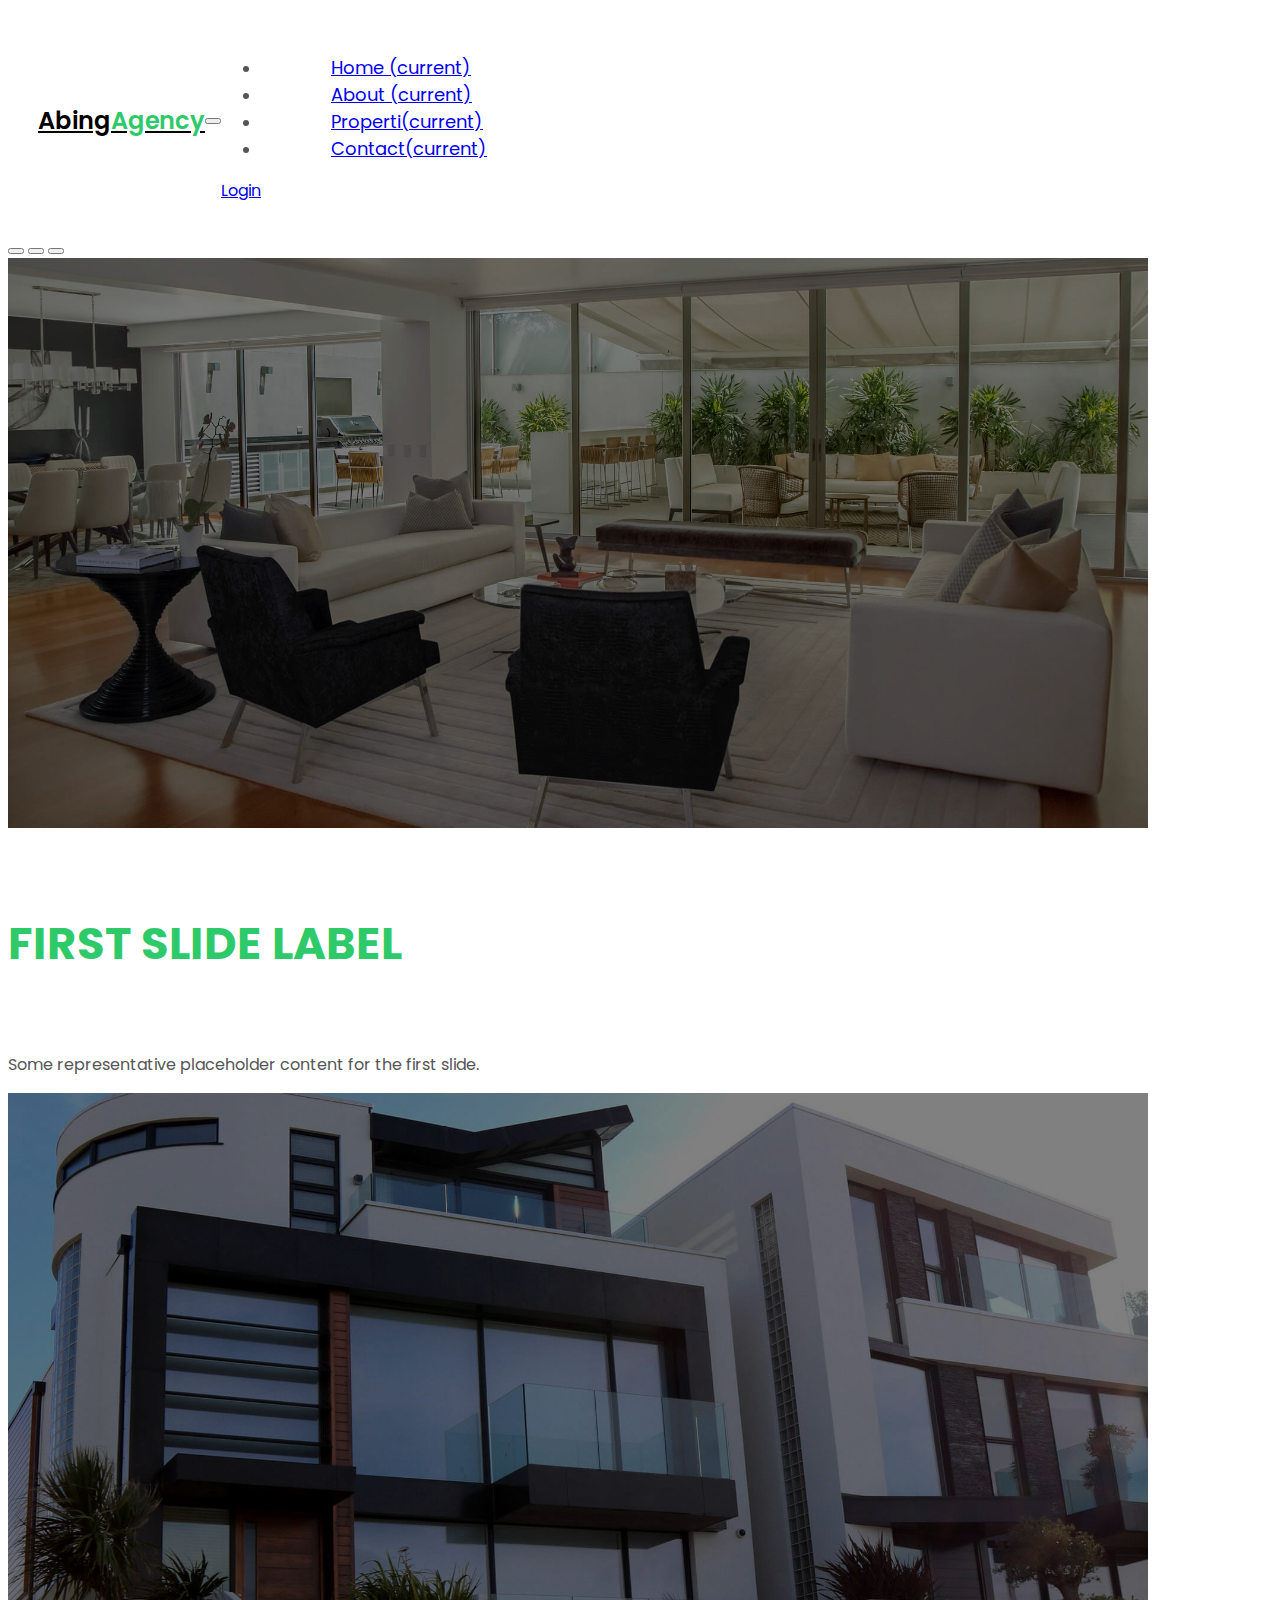
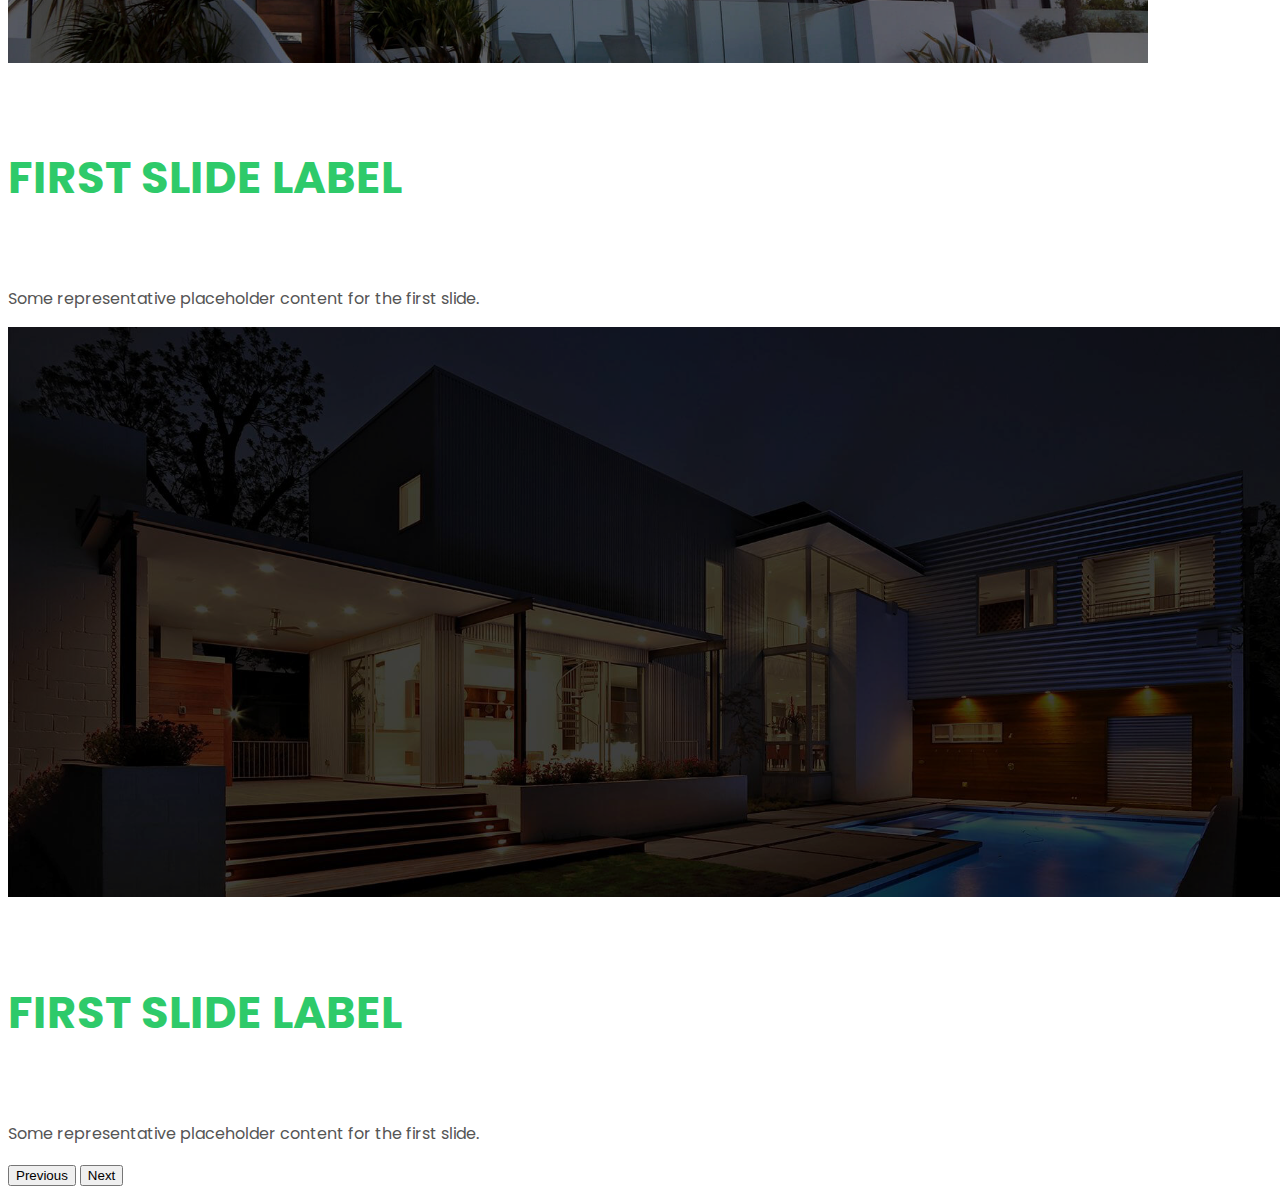
<file: index.html>
<!DOCTYPE html>
<html lang="en">
<head>
    <meta charset="UTF-8">
    <meta name="viewport" content="width=device-width, initial-scale=1.0">
    <title>Abing Agency</title>
    <link href="https://cdn.jsdelivr.net/npm/bootstrap@5.3.0/dist/css/bootstrap.min.css" rel="stylesheet" integrity="sha384-9ndCyUaIbzAi2FUVXJi0CjmCapSmO7SnpJef0486qhLnuZ2cdeRhO02iuK6FUUVM" crossorigin="anonymous">
    <link rel="stylesheet" href="style.css">
</head>
<body>
    <nav class="navbar navbar-expand-lg navbar-light bg-light">
          <div class="container">
            <a class="navbar-brand" href="#">Abing<span class="logo-kedua">Agency</span></a>
            <button class="navbar-toggler d-lg-none" type="button" data-bs-toggle="collapse" data-bs-target="#collapsibleNavId" aria-controls="collapsibleNavId"
                aria-expanded="false" aria-label="Toggle navigation">
                <span class="navbar-toggler-icon"></span>
            </button>
            <div class="collapse navbar-collapse" id="collapsibleNavId">
                <ul class="navbar-nav me-auto mt-5 mt-lg-1">
                    <li class="nav-item">
                        <a class="nav-link active" href="index.html" aria-current="page">Home <span class="visually-hidden">(current)</span></a>
                    </li>
                    <li class="nav-item">
                        <a class="nav-link" href="about.html" aria-current="page">About <span class="visually-hidden">(current)</span></a>
                    </li>
                    <li class="nav-item">
                        <a class="nav-link" href="properti.html" aria-current="page">Properti<span class="visually-hidden">(current)</span></a>
                    </li>
                    <li class="nav-item">
                        <a class="nav-link" href="contact.html" aria-current="page">Contact<span class="visually-hidden">(current)</span></a>
                    </li>
                </ul>
                <a href="login.html" class="btn btn-success my-5 my-lg-0"type="button">Login</a>
            </div>
      </div>
    </nav>
    <section class="banner" >
        <div id="carouselExampleCaptions" class="carousel slide">
            <div class="carousel-indicators">
              <button type="button" data-bs-target="#carouselExampleCaptions" data-bs-slide-to="0" class="active" aria-current="true" aria-label="Slide 1"></button>
              <button type="button" data-bs-target="#carouselExampleCaptions" data-bs-slide-to="1" aria-label="Slide 2"></button>
              <button type="button" data-bs-target="#carouselExampleCaptions" data-bs-slide-to="2" aria-label="Slide 3"></button>
            </div>
            <div class="carousel-inner">
              <div class="carousel-item active">
                <img src="img/slide-1.jpg" class="d-block w-100" alt="..." height="570" style="filter: brightness(50%);">
                <div class="carousel-caption d-none d-md-block">
                  <h5 class="judul-carousel">First slide label</h5>
                  <p class="isi">Some representative placeholder content for the first slide.</p>
                </div>
              </div>
              <div class="carousel-item">
                <img src="img/slide-2.jpg" class="d-block w-100" alt="..." height="570" style="filter: brightness(50%);">
                <div class="carousel-caption d-none d-md-block">
                    <h5 class="judul-carousel">First slide label</h5>
                    <p class="isi">Some representative placeholder content for the first slide.</p>
                </div>
              </div>
              <div class="carousel-item"><img src="img/slide-3.jpg" class="d-block w-100" alt="..." height="570" style="filter: brightness(50%);">
                <div class="carousel-caption d-none d-md-block">
                    <h5 class="judul-carousel">First slide label</h5>
                    <p class="isi">Some representative placeholder content for the first slide.</p>
                </div>
              </div>
            </div>
            <button class="carousel-control-prev" type="button" data-bs-target="#carouselExampleCaptions" data-bs-slide="prev">
              <span class="carousel-control-prev-icon" aria-hidden="true"></span>
              <span class="visually-hidden">Previous</span>
            </button>
            <button class="carousel-control-next" type="button" data-bs-target="#carouselExampleCaptions" data-bs-slide="next">
              <span class="carousel-control-next-icon" aria-hidden="true"></span>
              <span class="visually-hidden">Next</span>
            </button>
          </div>
    </section>
    <script src="https://cdn.jsdelivr.net/npm/bootstrap@5.3.0/dist/js/bootstrap.bundle.min.js" integrity="sha384-geWF76RCwLtnZ8qwWowPQNguL3RmwHVBC9FhGdlKrxdiJJigb/j/68SIy3Te4Bkz" crossorigin="anonymous"></script>
</body>
</html>
</file>
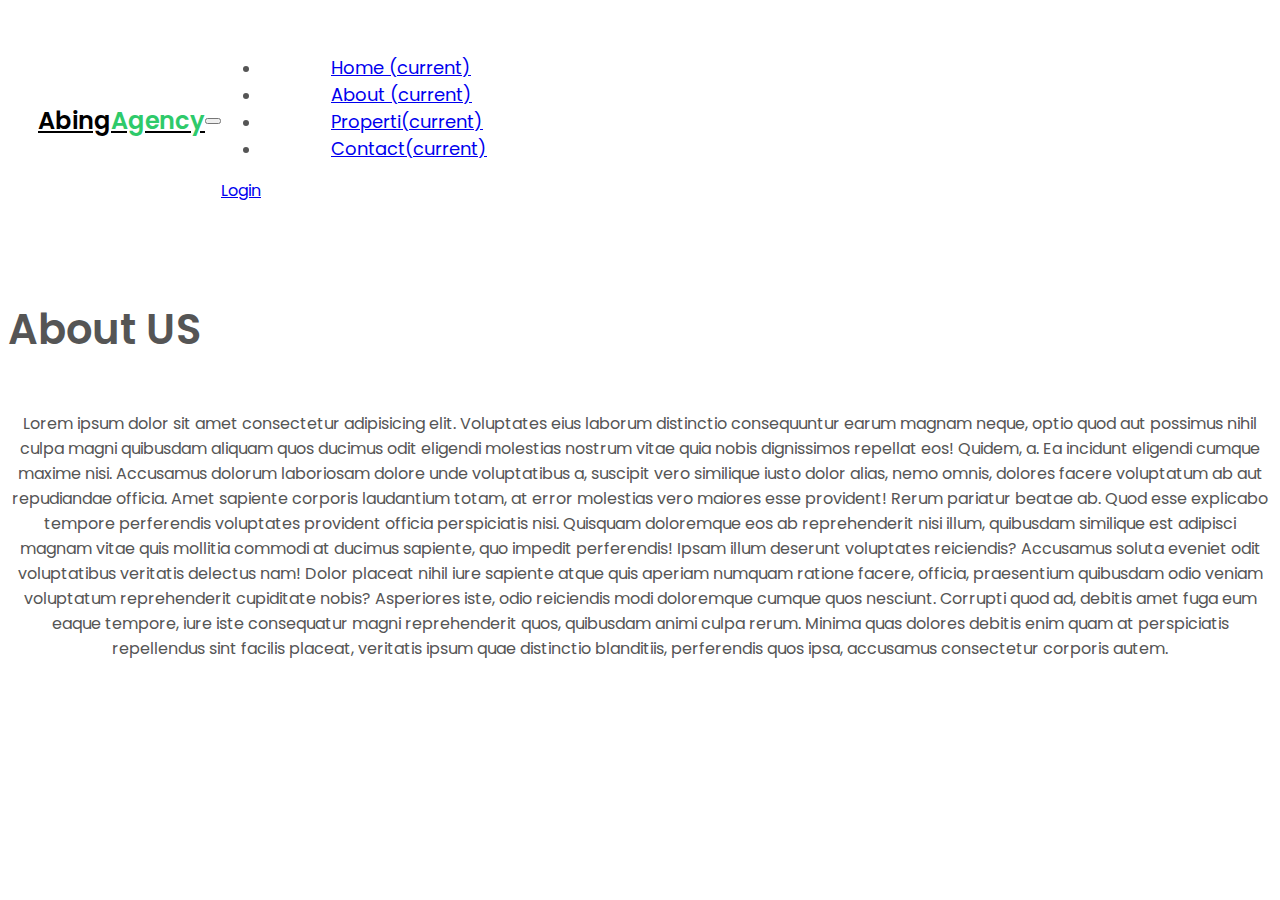
<file: about.html>
<!DOCTYPE html>
<html lang="en">
<head>
    <meta charset="UTF-8">
    <meta name="viewport" content="width=device-width, initial-scale=1.0">
    <title>Abing Agency</title>
    <link href="https://cdn.jsdelivr.net/npm/bootstrap@5.3.0/dist/css/bootstrap.min.css" rel="stylesheet" integrity="sha384-9ndCyUaIbzAi2FUVXJi0CjmCapSmO7SnpJef0486qhLnuZ2cdeRhO02iuK6FUUVM" crossorigin="anonymous">
    <link rel="stylesheet" href="style.css">
</head>
<body>
    <nav class="navbar navbar-expand-lg navbar-light bg-light">
          <div class="container">
            <a class="navbar-brand" href="#">Abing<span class="logo-kedua">Agency</span></a>
            <button class="navbar-toggler d-lg-none" type="button" data-bs-toggle="collapse" data-bs-target="#collapsibleNavId" aria-controls="collapsibleNavId"
                aria-expanded="false" aria-label="Toggle navigation">
                <span class="navbar-toggler-icon"></span>
            </button>
            <div class="collapse navbar-collapse" id="collapsibleNavId">
                <ul class="navbar-nav me-auto mt-5 mt-lg-1">
                    <li class="nav-item">
                        <a class="nav-link active" href="index.html" aria-current="page">Home <span class="visually-hidden">(current)</span></a>
                    </li>
                    <li class="nav-item">
                        <a class="nav-link" href="about.html" aria-current="page">About <span class="visually-hidden">(current)</span></a>
                    </li>
                    <li class="nav-item">
                        <a class="nav-link" href="properti.html" aria-current="page">Properti<span class="visually-hidden">(current)</span></a>
                    </li>
                    <li class="nav-item">
                        <a class="nav-link" href="contact.html" aria-current="page">Contact<span class="visually-hidden">(current)</span></a>
                    </li>
                </ul>
                <a href="login.html" class="btn btn-success my-5 my-lg-0"type="button">Login</a>
            </div>
      </div>
    </nav>
    <section class="tentang-kami">
        <div class="col-md-12">
          <div class="title-wrap d-flex justify-content-center">
            <div class="title-box">
              <h2 class="title-a">About US</h2>
            </div>
          </div>
          <div class="container mt-4  justify-content-center">
            <p class="isi-about">Lorem ipsum dolor sit amet consectetur adipisicing elit. Voluptates eius laborum distinctio consequuntur earum magnam neque, 
              optio quod aut possimus nihil culpa magni quibusdam aliquam quos ducimus odit eligendi molestias nostrum vitae quia nobis dignissimos repellat eos! Quidem, a. 
              Ea incidunt eligendi cumque maxime nisi. Accusamus dolorum laboriosam dolore unde voluptatibus a, suscipit vero similique iusto dolor alias, nemo omnis, dolores facere voluptatum ab aut repudiandae officia. Amet sapiente corporis laudantium totam, at error molestias vero maiores esse provident! Rerum pariatur beatae ab. Quod esse explicabo tempore perferendis voluptates provident officia perspiciatis nisi. Quisquam doloremque eos ab reprehenderit nisi illum, quibusdam similique est adipisci magnam vitae quis mollitia commodi at ducimus sapiente, quo impedit perferendis! Ipsam illum deserunt voluptates reiciendis? Accusamus soluta eveniet odit voluptatibus veritatis delectus nam! Dolor placeat nihil iure sapiente atque quis aperiam numquam ratione facere, officia, praesentium quibusdam odio veniam voluptatum reprehenderit cupiditate nobis? Asperiores iste, odio reiciendis modi doloremque cumque quos nesciunt. Corrupti quod ad, debitis amet fuga eum eaque tempore, iure iste consequatur magni reprehenderit quos, quibusdam animi culpa rerum. Minima quas dolores debitis enim quam at perspiciatis repellendus sint facilis placeat, veritatis ipsum quae distinctio blanditiis, perferendis quos ipsa, accusamus consectetur corporis autem.</p>
            </div>
      </section>
    <script src="https://cdn.jsdelivr.net/npm/bootstrap@5.3.0/dist/js/bootstrap.bundle.min.js" integrity="sha384-geWF76RCwLtnZ8qwWowPQNguL3RmwHVBC9FhGdlKrxdiJJigb/j/68SIy3Te4Bkz" crossorigin="anonymous"></script>
</body>
</html>
</file>
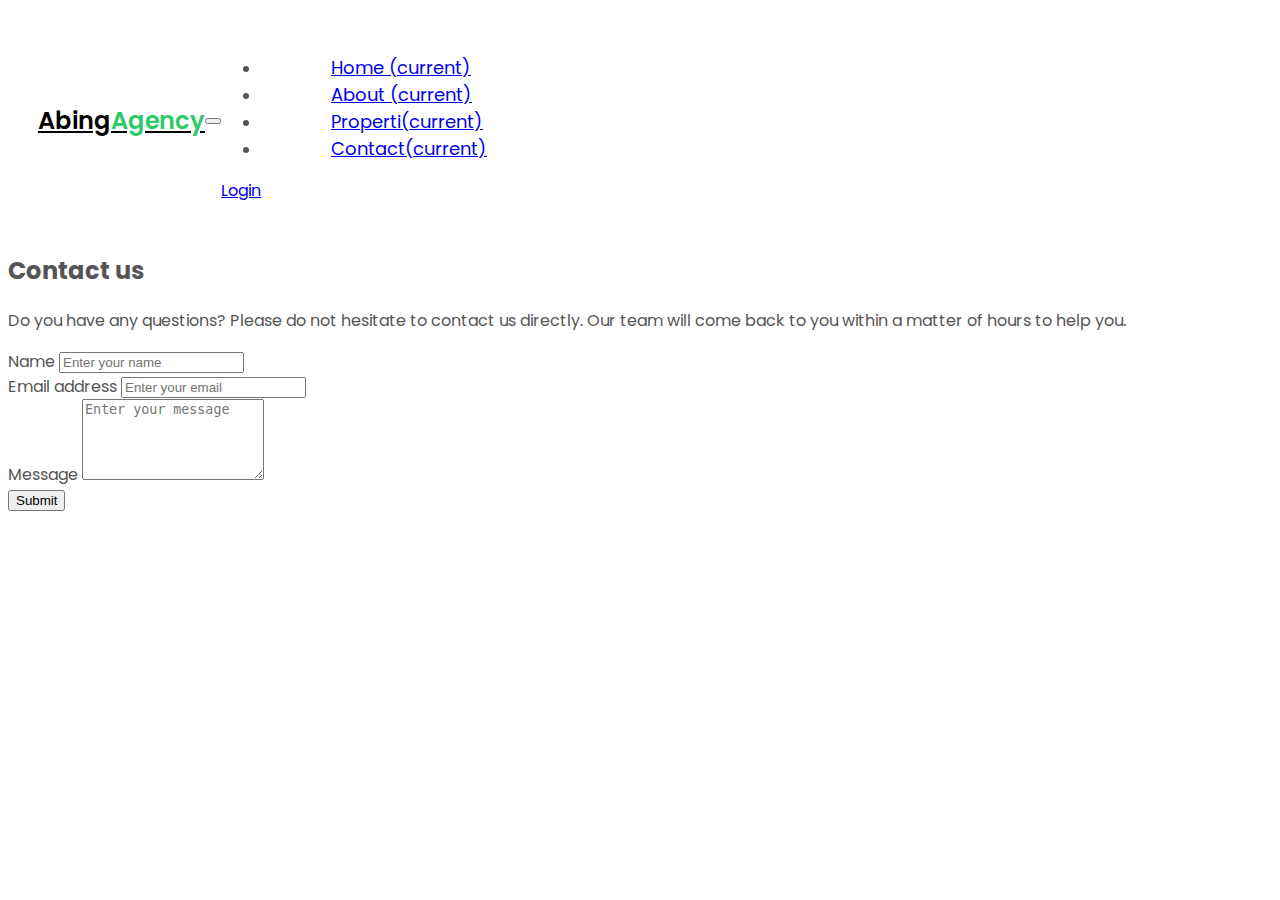
<file: contact.html>
<!DOCTYPE html>
<html lang="en">
<head>
    <meta charset="UTF-8">
    <meta name="viewport" content="width=device-width, initial-scale=1.0">
    <title>Document</title>
    <link href="https://cdn.jsdelivr.net/npm/bootstrap@5.3.0/dist/css/bootstrap.min.css" rel="stylesheet" integrity="sha384-9ndCyUaIbzAi2FUVXJi0CjmCapSmO7SnpJef0486qhLnuZ2cdeRhO02iuK6FUUVM" crossorigin="anonymous">
    <link rel="stylesheet" href="style.css">
</head>
<body>
    <nav class="navbar navbar-expand-lg navbar-light bg-light">
        <div class="container">
          <a class="navbar-brand" href="#">Abing<span class="logo-kedua">Agency</span></a>
          <button class="navbar-toggler d-lg-none" type="button" data-bs-toggle="collapse" data-bs-target="#collapsibleNavId" aria-controls="collapsibleNavId"
              aria-expanded="false" aria-label="Toggle navigation">
              <span class="navbar-toggler-icon"></span>
          </button>
          <div class="collapse navbar-collapse" id="collapsibleNavId">
              <ul class="navbar-nav me-auto mt-5 mt-lg-1">
                  <li class="nav-item">
                      <a class="nav-link active" href="index.html" aria-current="page">Home <span class="visually-hidden">(current)</span></a>
                  </li>
                  <li class="nav-item">
                      <a class="nav-link" href="about.html" aria-current="page">About <span class="visually-hidden">(current)</span></a>
                  </li>
                  <li class="nav-item">
                      <a class="nav-link" href="properti.html" aria-current="page">Properti<span class="visually-hidden">(current)</span></a>
                  </li>
                  <li class="nav-item">
                      <a class="nav-link" href="#" aria-current="page">Contact<span class="visually-hidden">(current)</span></a>
                  </li>
              </ul>
              <a href="login.html" class="btn btn-success my-5 my-lg-0"type="button">Login</a>
          </div>
    </div>
  </nav>
  <!--Section: Contact v.2-->
    <!--Section: Contact v.2-->
    <section class="mb-4">

        <!--Section heading-->
        <h2 class="h1-responsive font-weight-bold text-center my-4">Contact us</h2>
        <!--Section description-->
        <p class="text-center w-responsive mx-auto mb-5">Do you have any questions? Please do not hesitate to contact us directly. Our team will come back to you within
            a matter of hours to help you.</p>

        <div class="row">
            <div class="col-md-6 mx-auto">
                <form>
                  <div class="form-group">
                    <label for="name">Name</label>
                    <input type="text" class="form-control" id="name" placeholder="Enter your name">
                  </div>
                  <div class="form-group">
                    <label for="email">Email address</label>
                    <input type="email" class="form-control" id="email" placeholder="Enter your email">
                  </div>
                  <div class="form-group">
                    <label for="message">Message</label>
                    <textarea class="form-control" id="message" rows="5" placeholder="Enter your message"></textarea>
                  </div>
                  <button type="submit" class="btn btn-primary">Submit</button>
                </form>
              </div>
            </div>          
        </div>

    </section>
</body>
</html>
</file>
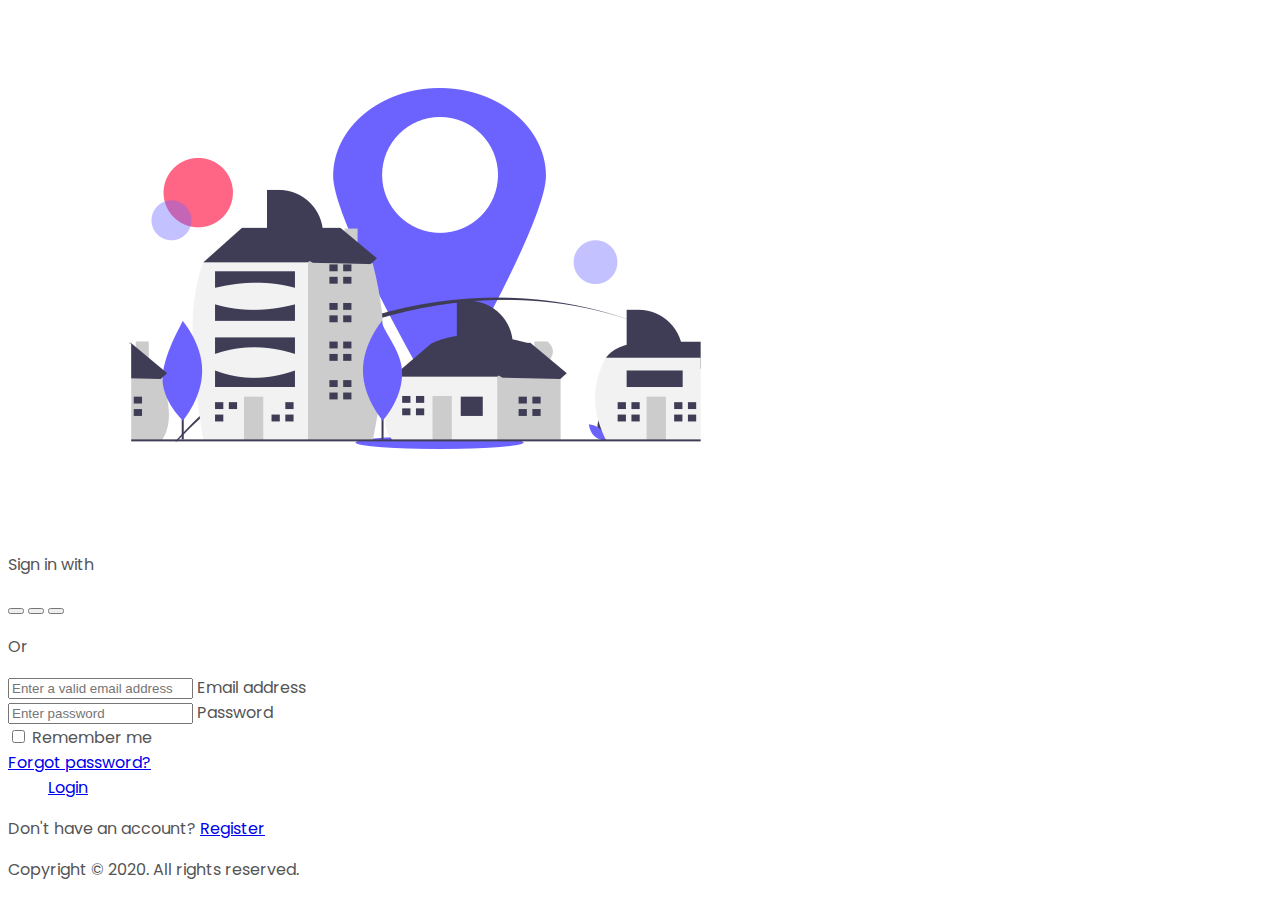
<file: login.html>
<!DOCTYPE html>
<html lang="en">
<head>
    <meta charset="UTF-8">
    <meta name="viewport" content="width=device-width, initial-scale=1.0">
    <title>login</title>
    <link href="https://cdn.jsdelivr.net/npm/bootstrap@5.3.0/dist/css/bootstrap.min.css" rel="stylesheet" integrity="sha384-9ndCyUaIbzAi2FUVXJi0CjmCapSmO7SnpJef0486qhLnuZ2cdeRhO02iuK6FUUVM" crossorigin="anonymous">
    <link rel="stylesheet" href="style.css">
</head>
<body>
    <section class="vh-100">
        <div class="container-fluid h-custom">
          <div class="row d-flex justify-content-center align-items-center h-100">
            <div class="col-md-9 col-lg-6 col-xl-5">
              <img src="img/undraw_Best_place_re_lne9.png"
                class="img-fluid" alt="Sample image">
            </div>
            <div class="col-md-8 col-lg-6 col-xl-4 offset-xl-1">
              <form>
                <div class="d-flex flex-row align-items-center justify-content-center justify-content-lg-start">
                  <p class="lead fw-normal mb-0 me-3">Sign in with</p>
                  <button type="button" class="btn btn-primary btn-floating mx-1">
                    <i class="fab fa-facebook-f"></i>
                  </button>
      
                  <button type="button" class="btn btn-primary btn-floating mx-1">
                    <i class="fab fa-twitter"></i>
                  </button>
      
                  <button type="button" class="btn btn-primary btn-floating mx-1">
                    <i class="fab fa-linkedin-in"></i>
                  </button>
                </div>
      
                <div class="divider d-flex align-items-center my-4">
                  <p class="text-center fw-bold mx-3 mb-0">Or</p>
                </div>
      
                <!-- Email input -->
                <div class="form-outline mb-4">
                  <input type="email" id="form3Example3" class="form-control form-control-lg"
                    placeholder="Enter a valid email address" />
                  <label class="form-label" for="form3Example3">Email address</label>
                </div>
      
                <!-- Password input -->
                <div class="form-outline mb-3">
                  <input type="password" id="form3Example4" class="form-control form-control-lg"
                    placeholder="Enter password" />
                  <label class="form-label" for="form3Example4">Password</label>
                </div>
      
                <div class="d-flex justify-content-between align-items-center">
                  <!-- Checkbox -->
                  <div class="form-check mb-0">
                    <input class="form-check-input me-2" type="checkbox" value="" id="form2Example3" />
                    <label class="form-check-label" for="form2Example3">
                      Remember me
                    </label>
                  </div>
                  <a href="#!" class="text-body">Forgot password?</a>
                </div>
      
                <div class="text-center text-lg-start mt-4 pt-2">
                  <a href="index.html" type="button" class="btn btn-primary btn-lg"
                    style="padding-left: 2.5rem; padding-right: 2.5rem;">Login</a>
                  <p class="small fw-bold mt-2 pt-1 mb-0">Don't have an account? <a href="#!"
                      class="link-danger">Register</a></p>
                </div>
      
              </form>
            </div>
          </div>
        </div>
        <div
          class="d-flex flex-column flex-md-row text-center text-md-start justify-content-between py-4 px-4 px-xl-5 bg-primary">
          <!-- Copyright -->
          <div class="text-white mb-3 mb-md-0">
            Copyright © 2020. All rights reserved.
          </div>
          <!-- Copyright -->
      
          <!-- Right -->
          <div>
            <a href="#!" class="text-white me-4">
              <i class="fab fa-facebook-f"></i>
            </a>
            <a href="#!" class="text-white me-4">
              <i class="fab fa-twitter"></i>
            </a>
            <a href="#!" class="text-white me-4">
              <i class="fab fa-google"></i>
            </a>
            <a href="#!" class="text-white">
              <i class="fab fa-linkedin-in"></i>
            </a>
          </div>
          <!-- Right -->
        </div>
      </section>
</body>
</html>
</file>
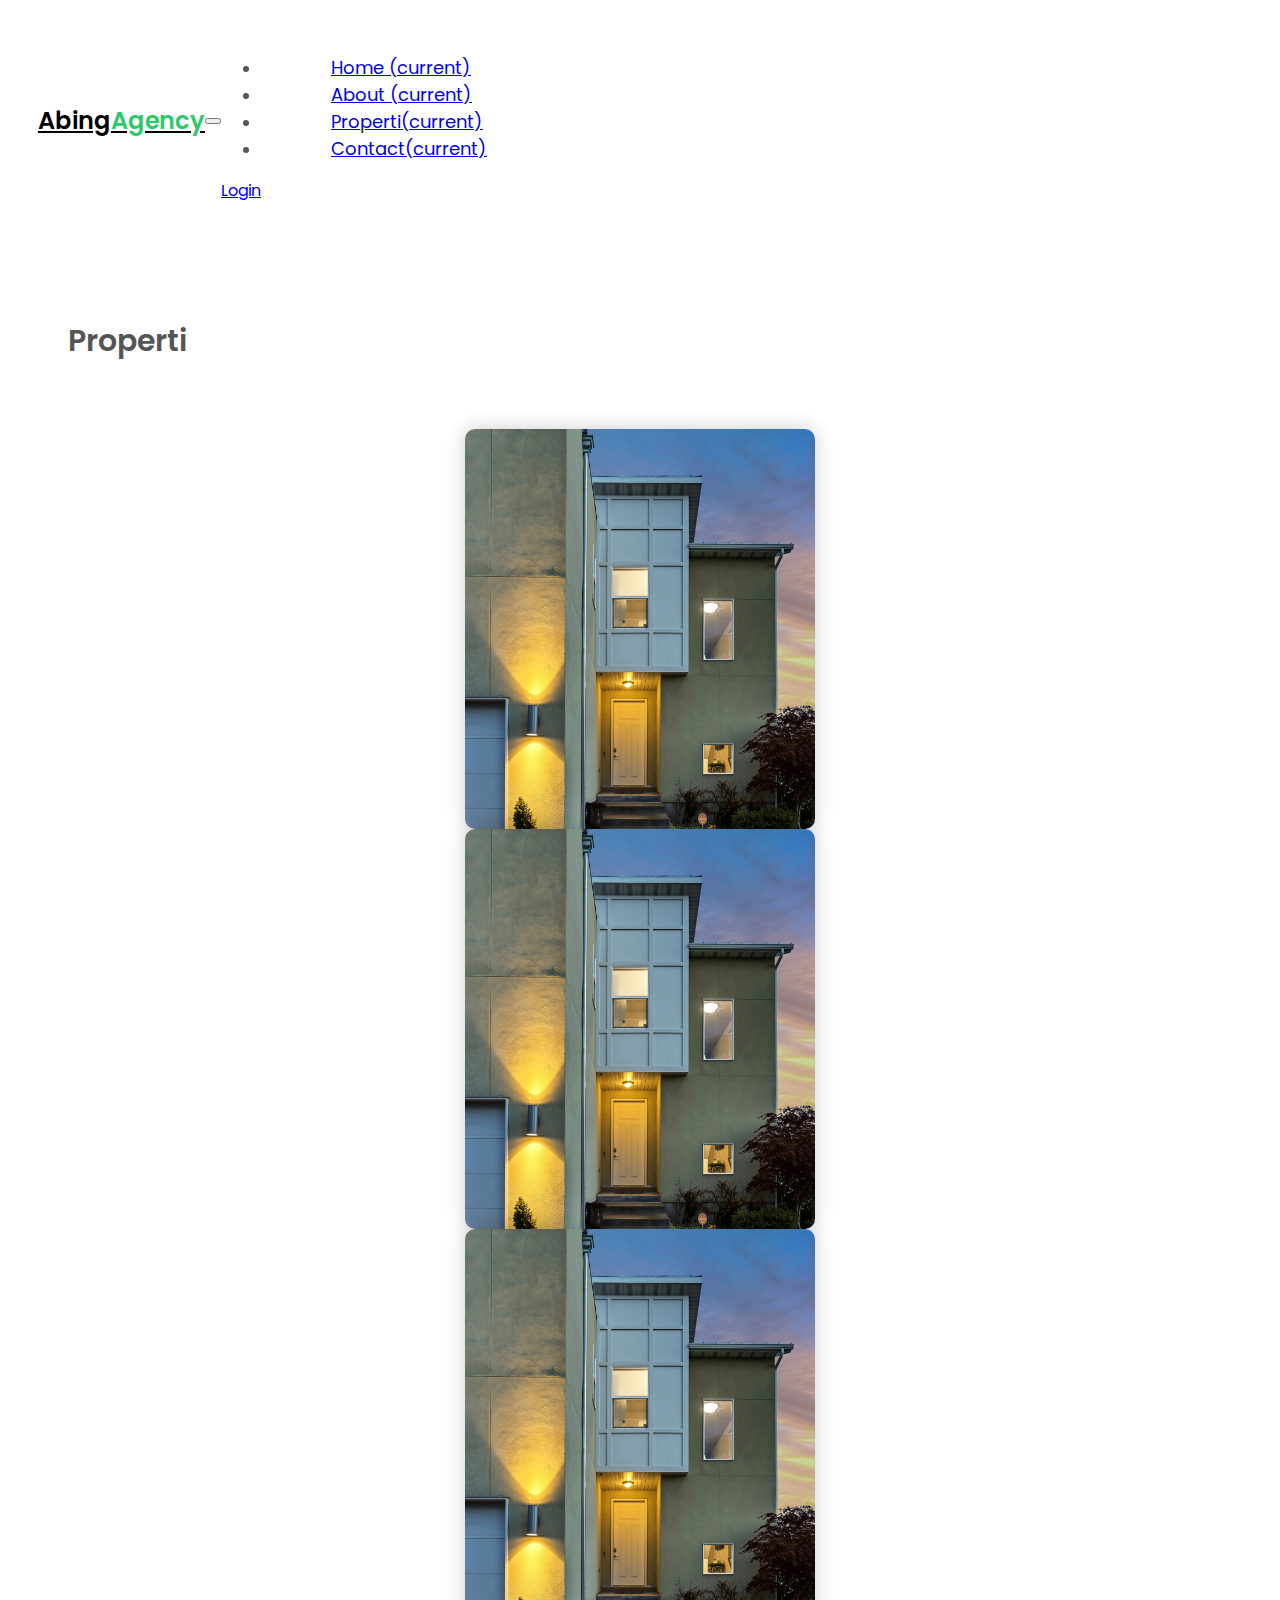
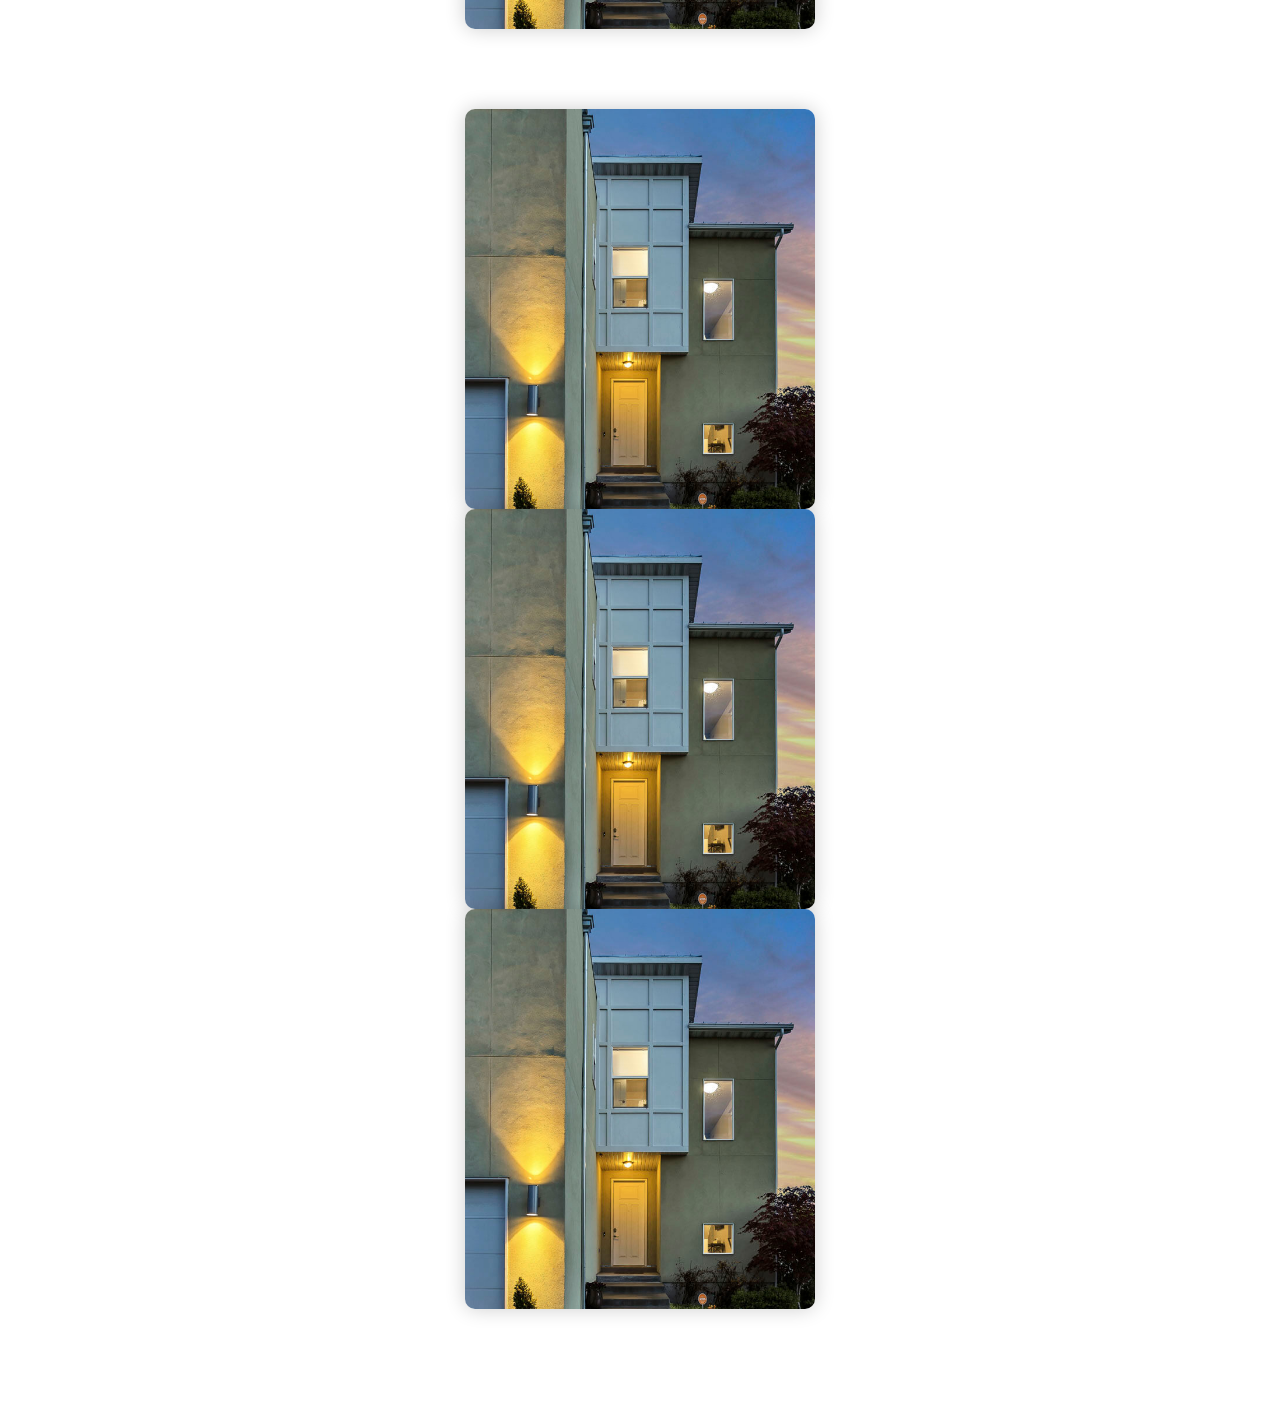
<file: properti.html>
<!DOCTYPE html>
<html lang="en">
<head>
    <meta charset="UTF-8">
    <meta name="viewport" content="width=device-width, initial-scale=1.0">
    <title>Document</title>
    <link href="https://cdn.jsdelivr.net/npm/bootstrap@5.3.0/dist/css/bootstrap.min.css" rel="stylesheet" integrity="sha384-9ndCyUaIbzAi2FUVXJi0CjmCapSmO7SnpJef0486qhLnuZ2cdeRhO02iuK6FUUVM" crossorigin="anonymous">
    <link rel="stylesheet" href="style.css">
</head>
<body>
    <nav class="navbar navbar-expand-lg navbar-light bg-light">
        <div class="container">
          <a class="navbar-brand" href="#">Abing<span class="logo-kedua">Agency</span></a>
          <button class="navbar-toggler d-lg-none" type="button" data-bs-toggle="collapse" data-bs-target="#collapsibleNavId" aria-controls="collapsibleNavId"
              aria-expanded="false" aria-label="Toggle navigation">
              <span class="navbar-toggler-icon"></span>
          </button>
          <div class="collapse navbar-collapse" id="collapsibleNavId">
              <ul class="navbar-nav me-auto mt-5 mt-lg-1">
                  <li class="nav-item">
                      <a class="nav-link active" href="index.html" aria-current="page">Home <span class="visually-hidden">(current)</span></a>
                  </li>
                  <li class="nav-item">
                      <a class="nav-link" href="about.html" aria-current="page">About <span class="visually-hidden">(current)</span></a>
                  </li>
                  <li class="nav-item">
                      <a class="nav-link" href="#" aria-current="page">Properti<span class="visually-hidden">(current)</span></a>
                  </li>
                  <li class="nav-item">
                      <a class="nav-link" href="contact.html" aria-current="page">Contact<span class="visually-hidden">(current)</span></a>
                  </li>
              </ul>
              <a href="login.html" class="btn btn-success my-5 my-lg-0"type="button">Login</a>
          </div>
    </div>
  </nav>
    <section class="properti">
        <div class="col-md-12" style="padding: 60px;">
            <div class="title-wrap d-flex justify-content-center">
              <div class="title-box">
                <h2 class="title-a" style="font-size:30px;"> Properti</h2>
              </div>
            </div>
            <div class="row gridnya">
                <div class="col-md-4">
                    <div class="card-box-a card-shadow">
                      <div class="img-box-a">
                        <img src="img/property-1.jpg" alt="" class="img-a img-fluid">
                      </div>
                      <div class="card-overlay">
                        <div class="card-overlay-a-content">
                          <div class="card-header-a">
                            <h2 class="card-title-a">
                              <a href="#">204 Mount
                                <br /> Olive Road Two</a>
                            </h2>
                          </div>
                          <div class="card-body-a">
                            <div class="price-box d-flex">
                              <span class="price-a">rent | $ 12.000</span>
                            </div>
                            <a href="property-single.html" class="link-a">Click here to view
                              <span class="bi bi-chevron-right"></span>
                            </a>
                          </div>
                          <div class="card-footer-a">
                            <ul class="card-info d-flex justify-content-around">
                              <li>
                                <h4 class="card-info-title">Area</h4>
                                <span>340m
                                  <sup>2</sup>
                                </span>
                              </li>
                              <li>
                                <h4 class="card-info-title">Beds</h4>
                                <span>2</span>
                              </li>
                              <li>
                                <h4 class="card-info-title">Baths</h4>
                                <span>4</span>
                              </li>
                              <li>
                                <h4 class="card-info-title">Garages</h4>
                                <span>1</span>
                              </li>
                            </ul>
                          </div>
                        </div>
                      </div>
                    </div>
                  </div>
                  <div class="col-md-4">
                    <div class="card-box-a card-shadow">
                      <div class="img-box-a">
                        <img src="img/property-1.jpg" alt="" class="img-a img-fluid">
                      </div>
                      <div class="card-overlay">
                        <div class="card-overlay-a-content">
                          <div class="card-header-a">
                            <h2 class="card-title-a">
                              <a href="#">204 Mount
                                <br /> Olive Road Two</a>
                            </h2>
                          </div>
                          <div class="card-body-a">
                            <div class="price-box d-flex">
                              <span class="price-a">rent | $ 12.000</span>
                            </div>
                            <a href="property-single.html" class="link-a">Click here to view
                              <span class="bi bi-chevron-right"></span>
                            </a>
                          </div>
                          <div class="card-footer-a">
                            <ul class="card-info d-flex justify-content-around">
                              <li>
                                <h4 class="card-info-title">Area</h4>
                                <span>340m
                                  <sup>2</sup>
                                </span>
                              </li>
                              <li>
                                <h4 class="card-info-title">Beds</h4>
                                <span>2</span>
                              </li>
                              <li>
                                <h4 class="card-info-title">Baths</h4>
                                <span>4</span>
                              </li>
                              <li>
                                <h4 class="card-info-title">Garages</h4>
                                <span>1</span>
                              </li>
                            </ul>
                          </div>
                        </div>
                      </div>
                    </div>
                  </div>
                  <div class="col-md-4">
                    <div class="card-box-a card-shadow">
                      <div class="img-box-a">
                        <img src="img/property-1.jpg" alt="" class="img-a img-fluid">
                      </div>
                      <div class="card-overlay">
                        <div class="card-overlay-a-content">
                          <div class="card-header-a">
                            <h2 class="card-title-a">
                              <a href="#">204 Mount
                                <br /> Olive Road Two</a>
                            </h2>
                          </div>
                          <div class="card-body-a">
                            <div class="price-box d-flex">
                              <span class="price-a">rent | $ 12.000</span>
                            </div>
                            <a href="property-single.html" class="link-a">Click here to view
                              <span class="bi bi-chevron-right"></span>
                            </a>
                          </div>
                          <div class="card-footer-a">
                            <ul class="card-info d-flex justify-content-around">
                              <li>
                                <h4 class="card-info-title">Area</h4>
                                <span>340m
                                  <sup>2</sup>
                                </span>
                              </li>
                              <li>
                                <h4 class="card-info-title">Beds</h4>
                                <span>2</span>
                              </li>
                              <li>
                                <h4 class="card-info-title">Baths</h4>
                                <span>4</span>
                              </li>
                              <li>
                                <h4 class="card-info-title">Garages</h4>
                                <span>1</span>
                              </li>
                            </ul>
                          </div>
                        </div>
                      </div>
                    </div>
                  </div>
            </div>
            <div class="row gridnya">
                <div class="col-md-4">
                    <div class="card-box-a card-shadow">
                      <div class="img-box-a">
                        <img src="img/property-1.jpg" alt="" class="img-a img-fluid">
                      </div>
                      <div class="card-overlay">
                        <div class="card-overlay-a-content">
                          <div class="card-header-a">
                            <h2 class="card-title-a">
                              <a href="#">204 Mount
                                <br /> Olive Road Two</a>
                            </h2>
                          </div>
                          <div class="card-body-a">
                            <div class="price-box d-flex">
                              <span class="price-a">rent | $ 12.000</span>
                            </div>
                            <a href="property-single.html" class="link-a">Click here to view
                              <span class="bi bi-chevron-right"></span>
                            </a>
                          </div>
                          <div class="card-footer-a">
                            <ul class="card-info d-flex justify-content-around">
                              <li>
                                <h4 class="card-info-title">Area</h4>
                                <span>340m
                                  <sup>2</sup>
                                </span>
                              </li>
                              <li>
                                <h4 class="card-info-title">Beds</h4>
                                <span>2</span>
                              </li>
                              <li>
                                <h4 class="card-info-title">Baths</h4>
                                <span>4</span>
                              </li>
                              <li>
                                <h4 class="card-info-title">Garages</h4>
                                <span>1</span>
                              </li>
                            </ul>
                          </div>
                        </div>
                      </div>
                    </div>
                  </div>  <div class="col-md-4">
                    <div class="card-box-a card-shadow">
                      <div class="img-box-a">
                        <img src="img/property-1.jpg" alt="" class="img-a img-fluid">
                      </div>
                      <div class="card-overlay">
                        <div class="card-overlay-a-content">
                          <div class="card-header-a">
                            <h2 class="card-title-a">
                              <a href="#">204 Mount
                                <br /> Olive Road Two</a>
                            </h2>
                          </div>
                          <div class="card-body-a">
                            <div class="price-box d-flex">
                              <span class="price-a">rent | $ 12.000</span>
                            </div>
                            <a href="property-single.html" class="link-a">Click here to view
                              <span class="bi bi-chevron-right"></span>
                            </a>
                          </div>
                          <div class="card-footer-a">
                            <ul class="card-info d-flex justify-content-around">
                              <li>
                                <h4 class="card-info-title">Area</h4>
                                <span>340m
                                  <sup>2</sup>
                                </span>
                              </li>
                              <li>
                                <h4 class="card-info-title">Beds</h4>
                                <span>2</span>
                              </li>
                              <li>
                                <h4 class="card-info-title">Baths</h4>
                                <span>4</span>
                              </li>
                              <li>
                                <h4 class="card-info-title">Garages</h4>
                                <span>1</span>
                              </li>
                            </ul>
                          </div>
                        </div>
                      </div>
                    </div>
                  </div>  <div class="col-md-4">
                    <div class="card-box-a card-shadow">
                      <div class="img-box-a">
                        <img src="img/property-1.jpg" alt="" class="img-a img-fluid">
                      </div>
                      <div class="card-overlay">
                        <div class="card-overlay-a-content">
                          <div class="card-header-a">
                            <h2 class="card-title-a">
                              <a href="#">204 Mount
                                <br /> Olive Road Two</a>
                            </h2>
                          </div>
                          <div class="card-body-a">
                            <div class="price-box d-flex">
                              <span class="price-a">rent | $ 12.000</span>
                            </div>
                            <a href="property-single.html" class="link-a">Click here to view
                              <span class="bi bi-chevron-right"></span>
                            </a>
                          </div>
                          <div class="card-footer-a">
                            <ul class="card-info d-flex justify-content-around">
                              <li>
                                <h4 class="card-info-title">Area</h4>
                                <span>340m
                                  <sup>2</sup>
                                </span>
                              </li>
                              <li>
                                <h4 class="card-info-title">Beds</h4>
                                <span>2</span>
                              </li>
                              <li>
                                <h4 class="card-info-title">Baths</h4>
                                <span>4</span>
                              </li>
                              <li>
                                <h4 class="card-info-title">Garages</h4>
                                <span>1</span>
                              </li>
                            </ul>
                          </div>
                        </div>
                      </div>
                    </div>
                  </div>    
            </div>
    </section>
</body>
</html>
</file>
<file: style.css>
@import url('https://fonts.googleapis.com/css2?family=Pacifico&family=Poppins:ital,wght@0,300;0,500;0,700;1,400&display=swap');
body {
    font-family: "Poppins", sans-serif;
    color: #555555;
}
.container {
    display: flex;
    flex-direction: row;
    align-items: center;
}
.navbar {
    padding: 30px;
}
.navbar-brand {
    color: #000000;
    font-size: 1.5rem;
    font-weight: 600
}
.logo-kedua {
    color: #2eca6a;
}
.carousel-caption h5 {
  color: #2eca6a;
  font-weight: 700;
  font-size: 2.8rem;
  text-transform: uppercase;
}
.tentang-kami {
    padding-top: 30px;
}
.tentang-kami .title-single-box {
    padding: 1rem 0 1rem 2rem;
}
  
.tentang-kami .title-single-box {
    border-left: 3px solid #2eca6a;
  }
  
.tentang-kami .title-single-box .title-single {
    font-weight: 600;
    font-size: 2.2rem;
}
.about-img-box {
    padding-left: 1rem;
    position: relative;
  }
  .sinse-box {
    background-color: #2eca6a;
    padding: 1rem 2rem;
    position: absolute;
    left: 15px;
    bottom: 10px;
  }
  .sinse-box .sinse-title {
    font-weight: 700;
    letter-spacing: 0.043em;
    font-size: 1rem;
}
.navbar-nav .nav-item a, .navbar-nav .nav-item a {
  margin-left: 70px;
  font-size: 18px;
}
.title-a {
    text-decoration: none;
    font-size: 2.6rem;
    font-weight: 600;
}
.isi-about {
    text-align: center;
}
.small-rounded-img {
    width: 150px;
    height: 150px;
    justify-content: center;
}
.rounded-circle {
    justify-content: center;
}
.divider:after,
.divider:before {
content: "";
flex: 1;
height: 1px;
background: #eee;
}
.h-custom {
height: calc(100% - 73px);
}
@media (max-width: 450px) {
.h-custom {
height: 100%;
}
}
.card-box-a {
    position: relative;
    overflow: hidden;
    border-radius: 10px;
    box-shadow: 0 0 20px rgba(0, 0, 0, 0.2);
    transition: transform 0.3s ease;
    width: 350px;
    height: 400px;
    justify-content: center;
    margin: auto;
  }
  
  .card-box-a:hover {
    transform: translateY(-5px);
  }
  
  .img-box-a {
    position: relative;
    overflow: hidden;
  }
  
  .img-box-a img {
    width: 100%;
    height: auto;
  }
  
  .card-overlay {
    position: absolute;
    top: 0;
    left: 0;
    width: 100%;
    height: 100%;
    background-color: rgba(0, 0, 0, 0.6);
    opacity: 0;
    transition: opacity 0.3s ease;
  }
  
  .card-box-a:hover .card-overlay {
    opacity: 1;
  }
  
  .card-overlay-a-content {
    position: absolute;
    bottom: 0;
    left: 0;
    padding: 20px;
    width: 100%;
    color: #fff;
  }
  
  .card-header-a {
    margin-bottom: 20px;
  }
  
  .card-title-a a {
    color: #fff;
    font-size: 24px;
    font-weight: 700;
    text-decoration: none;
    line-height: 1.2;
  }
  
  .card-body-a {
    margin-bottom: 20px;
  }
  
  .price-box {
    margin-bottom: 10px;
  }
  
  .price-a {
    color: #fff;
    font-size: 20px;
    font-weight: 500;
  }
  
  .link-a {
    color: #fff;
    font-size: 14px;
    text-decoration: none;
  }
  
  .card-footer-a {
    background-color: rgba(0, 0, 0, 0.8);
    padding: 10px 20px;
    border-bottom-left-radius: 10px;
    border-bottom-right-radius: 10px;
  }
  
  .card-info {
    list-style-type: none;
    padding: 0;
    margin: 0;
  }
  
  .card-info li {
    display: inline-block;
    margin-right: 15px;
  }
  
  .card-info-title {
    font-size: 14px;
    font-weight: 500;
    color: #fff;
  }
  
  .card-info span {
    font-size: 18px;
    font-weight: 700;
    color: #fff;
  }
  
  .card-info sup {
    font-size: 12px;
    vertical-align: super;
  }
  .gridnya {
    padding: 40px;
  }
</file>
